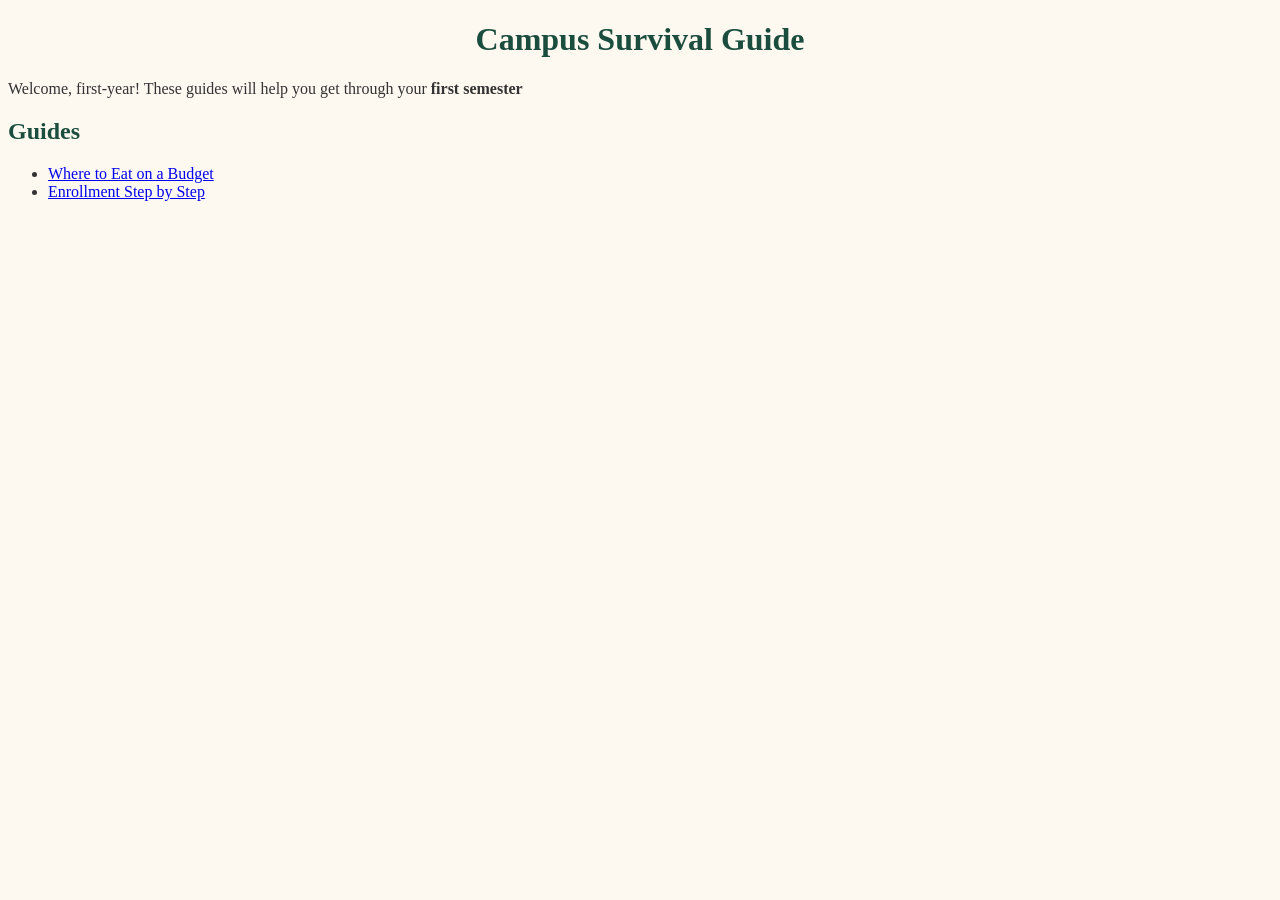
<file: index.html>
<!DOCTYPE html>
<html lang="en">
<head>
    <meta charset="UTF-8">
    <meta name="viewport" content="width=device-width, initial-scale=1.0">
    <link rel="stylesheet" href="./styles.css">
    <title>Campus Survival Guide</title>
</head>
<body>
    <h1>Campus Survival Guide</h1>
    <p>Welcome, first-year! These guides will help you get through your <strong>first semester</strong></p>
    <h2>Guides</h2>
    <ul>
        <li><a href="guides/food.html">Where to Eat on a Budget</a></li>
        <li><a href="guides/enrollment.html">Enrollment Step by Step</a></li>
    </ul>

</body>
</html>
</file>
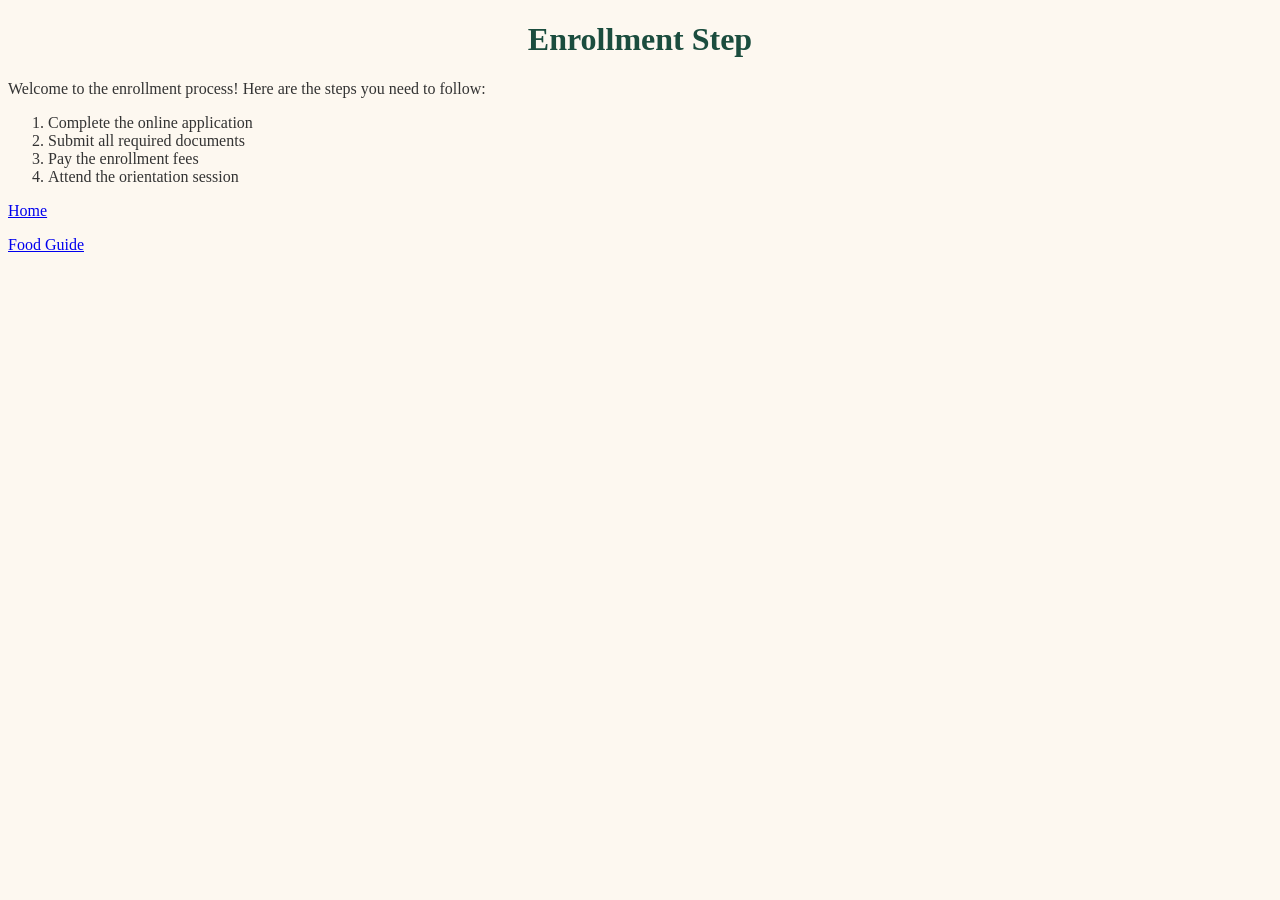
<file: guides/enrollment.html>
<!DOCTYPE html>
<html lang="en">
<head>
    <meta charset="UTF-8">
    <meta name="viewport" content="width=device-width, initial-scale=1.0">
    <link rel="stylesheet" href="../styles.css">
    <title>Enrollment Guide</title>
</head>
<body>
    <h1>Enrollment Step</h1>

    <p>
        Welcome to the enrollment process! Here are the steps you need to follow:
    </p>

    <ol>
        <li>Complete the online application</li>
        <li>Submit all required documents</li>
        <li>Pay the enrollment fees</li>
        <li>Attend the orientation session</li>
    </ol>
    
    <!--Back home: up one folder-->
    <p><a href="../index.html">Home</a></p> 

    <!--Back to food: same folder-->
    <p><a href="food.html">Food Guide</a></p>
        

    
</body>
</html>
</file>
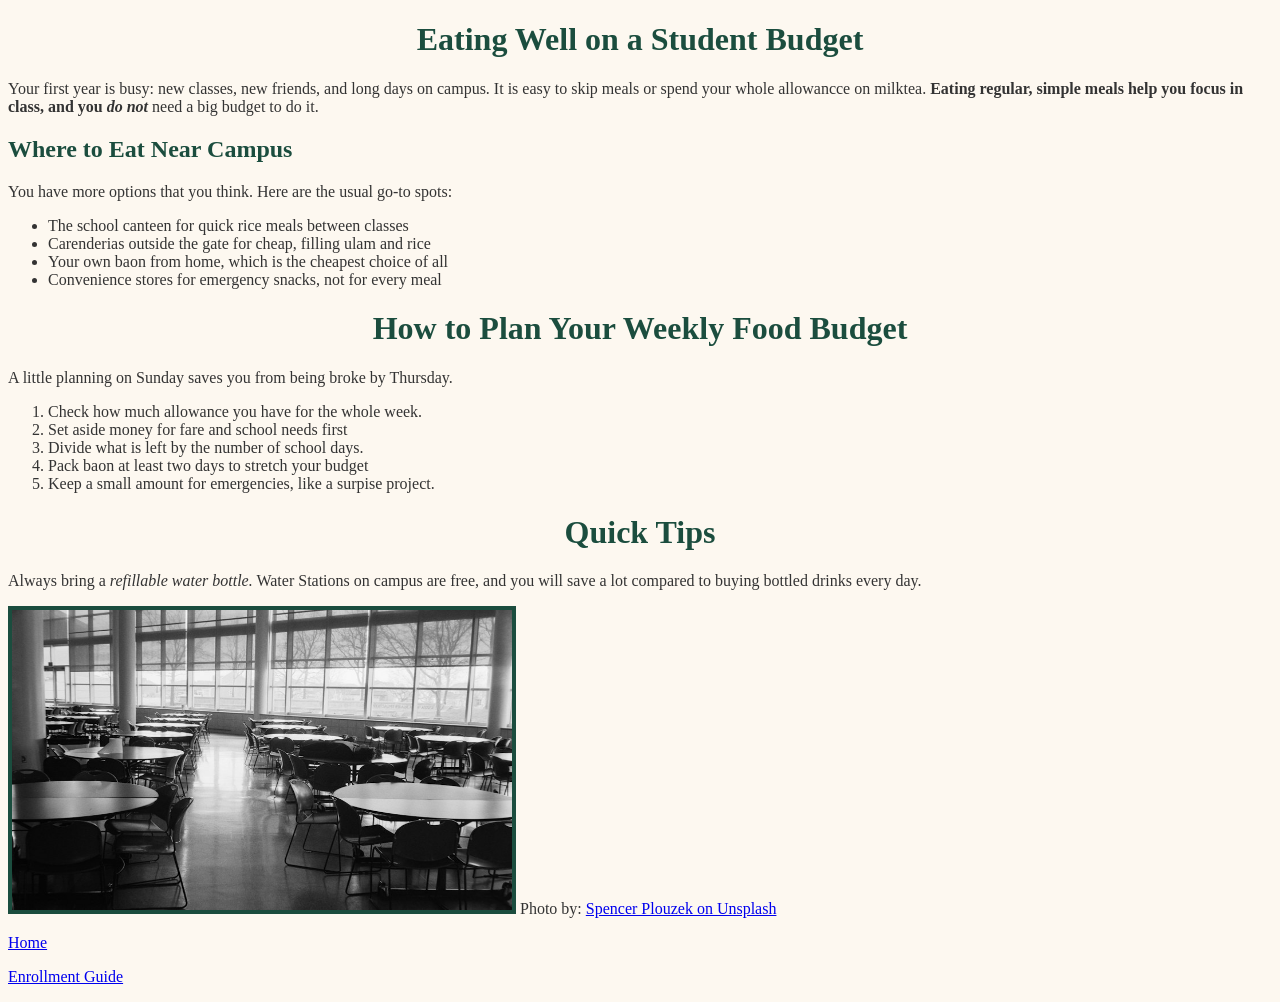
<file: guides/food.html>
<!DOCTYPE html>
<html lang="en">
<head>
    <meta charset="UTF-8">
    <meta name="viewport" content="width=device-width, initial-scale=1.0">
    <link rel="stylesheet" href="../styles.css">
    <title>Food Guide</title>
</head>
<body>
    <h1>Eating Well on a Student Budget</h1>
    <p>
     Your first year is busy: new classes, new friends, and long days on campus. It is easy to skip meals or spend your whole allowancce on milktea.
     <strong> Eating regular, simple meals help you focus in class, and you <em>do not</em></strong> need a big budget to do it.
    </p>

    <h2>Where to Eat Near Campus</h2>
    <p>
    You have more options that you think. Here are the usual go-to spots:
    <ul>
            <li>The school canteen for quick rice meals between classes</li>
            <li>Carenderias outside the gate for cheap, filling ulam and rice</li>
            <li>Your own baon from home, which is the cheapest choice of all</li>
            <li>Convenience stores for emergency snacks, not for every meal</li>

    </ul>
    <h1>How to Plan Your Weekly Food Budget</h1>
    <p>
    A little planning on Sunday saves you from being broke by Thursday.
    <ol>
            <li>Check how much allowance you have for the whole week.</li>
            <li>Set aside money for fare and school needs first</li>
            <li>Divide what is left by the number of school days.</li>
            <li>Pack baon at least two days to  stretch your budget</li>
            <li>Keep a small amount for emergencies, like a surpise project.</li>
            
    </ol>
    <h1>Quick Tips</h1>
    <p>
    Always bring a <em>refillable water bottle.</em> Water Stations on campus are free, and you will save a lot compared to buying bottled drinks every day.  
<p>
    <img src="../images/cant.jpg.jpg" alt="a group of people eating inside cafeteria" width="500" height="300">
    <!-- Photo credit: opens in a new tab -->
    Photo by:
    <a href="https://unsplash.com/photos/empty-cafeteria-with-round-tables-and-chairs-6L70gXdhOFY"
       target="_blank"
       rel="noopener noreferrer">
       Spencer Plouzek on Unsplash
    </a>
</p>

<!-- Home: opens in a new tab -->
<p><a href="../index.html" target="_blank">Home</a></p>

<!-- Enrollment Guide: opens in a new tab -->
<p><a href="enrollment.html" target="_blank">Enrollment Guide</a></p>

</body>
</html>
</file>
<file: styles.css>
body{
    font-family: 'Times New Roman', Times, serif;
    color: #333333;
    background-color: #FDF8f0;

}

h1, h2 {
    color: #1B4D3E;

}
h1{
    text-align: center;
}
.intro{
    font-size: 20px;

}
.tip{
    background-color: #FFF4CC;
    padding: 16px;
    border: 2px solid #E0A800;
    margin: 24px 0;

}
img{
    border: 4px solid #1b4d3e;
}
</file>
